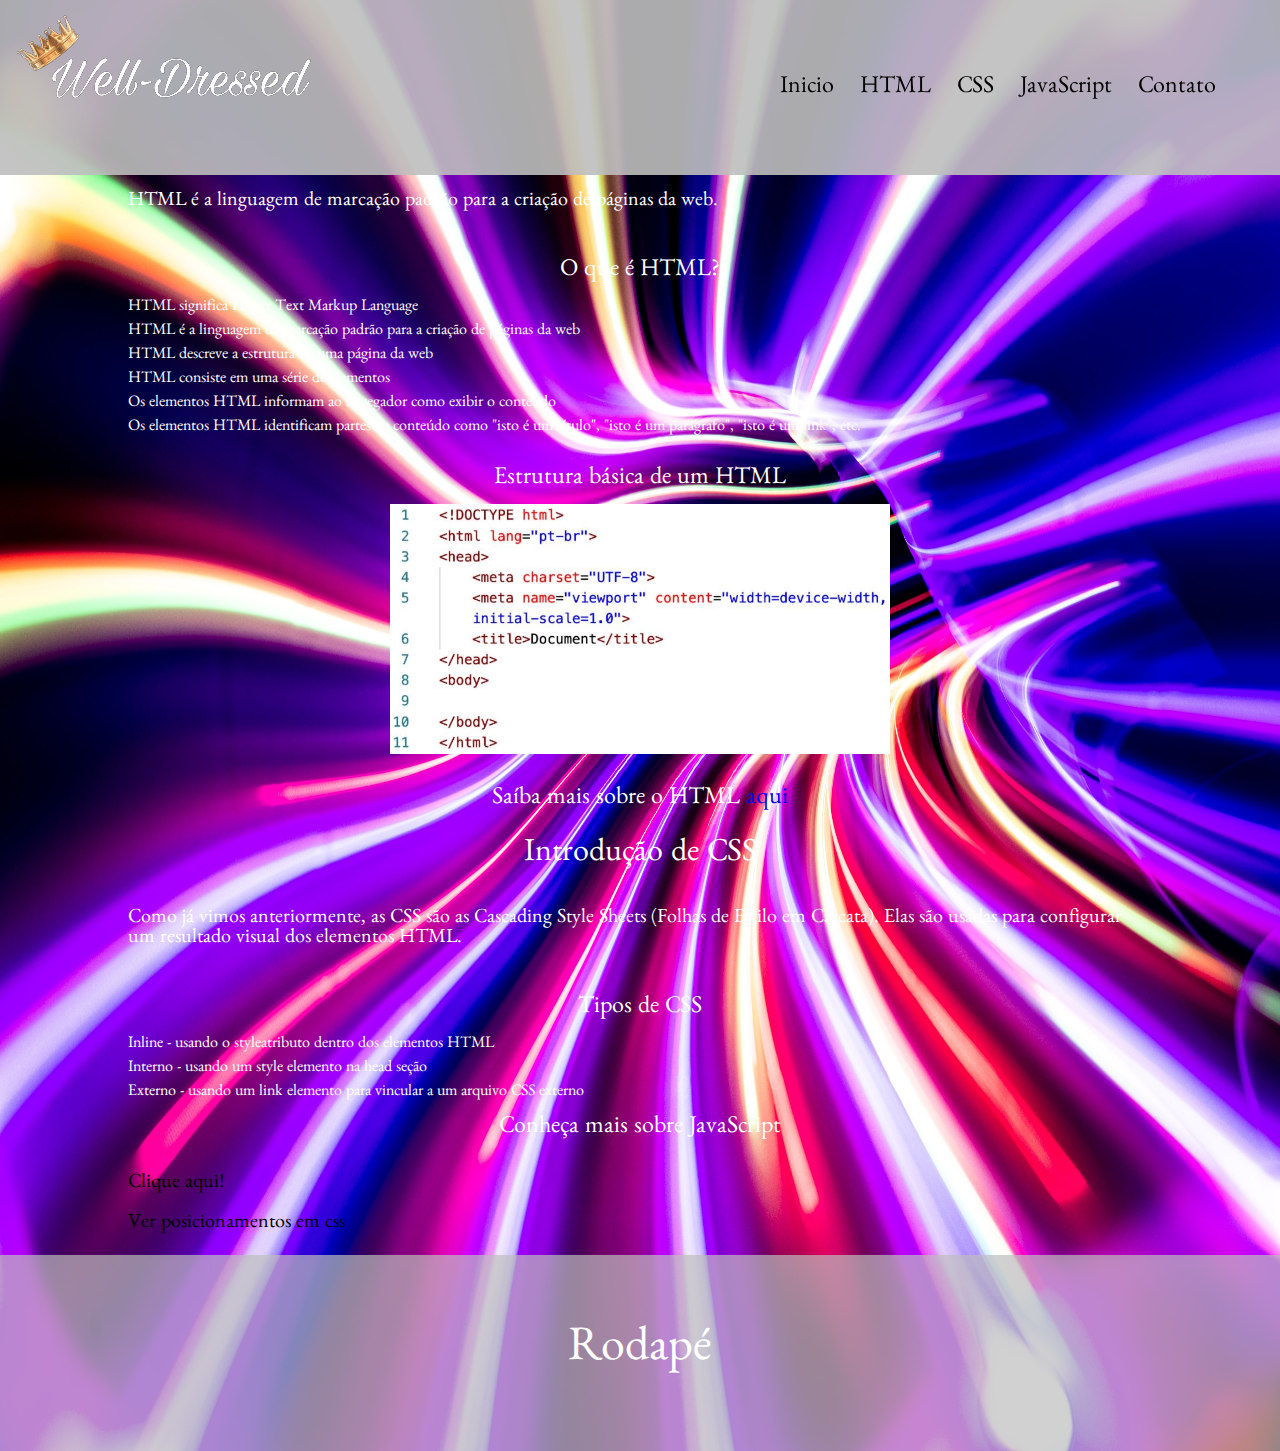
<file: index.html>
<!DOCTYPE html>
<html lang="pt-br">
<head>
	<meta charset="utf-8">
	<meta name="viewport" content="width=device-width, initial-scale=1.0" >
	<title>Primeiro Site Html</title>
	<link rel="stylesheet" type="text/css" href="css/reset.css">
	<link rel="stylesheet" type="text/css" href="css/style.css">
	<link href="https://fonts.googleapis.com/css2?family=Benne&display=swap" rel="stylesheet">
	<link rel="shortcut icon" href="img/Icone_do_site-removebg-preview.png">
	<!--Usei o logo do meu site do wordpress porque é mais rapido-->

</head>
<body>
	<header class="fixo">
		<h1 class="imglogo"><img src="img/WD_logo_branco.png"></h1>
		<nav>
			<ul id="menu">
				<li><a href="index.html">Inicio</a></li>
				<li><a href="index.html#html">HTML</a></li>
				<li><a href="index.html#css">CSS</a></li>
				<li><a href="javascript.html">JavaScript</a></li>
				<li><a href="#">Contato</a></li>
			</ul>
		</nav>
	</header>

	<div class="container">
		<div id="html">
				<p>HTML é a linguagem de marcação padrão para a criação de páginas da web.</p>
				<br>
				<h2>O que é HTML?</h2>
				<ul>
				  <li>HTML significa Hyper Text Markup Language</li>
				  <li>HTML é a linguagem de marcação padrão para a criação de páginas da web</li>
				  <li>HTML descreve a estrutura de uma página da web</li>
				  <li>HTML consiste em uma série de elementos</li>
				  <li>Os elementos HTML informam ao navegador como exibir o conteúdo</li>
				  <li>Os elementos HTML identificam partes de conteúdo como "isto é um título", "isto é um parágrafo", "isto é um link", etc.</li>
				</ul>  
				<br>
				<h2>Estrutura básica de um HTML</h2>
				<figure>
					<img src="img/base_html.jpg" alt="Estrutura básica de um HTML" width="500" height="250">
				</figure>
				<br>
				<h2>Saíba mais sobre o HTML <a href="https://www.w3schools.com/html/default.asp">aqui</a></h2>
		</div>
		<div id="css">
			<h1>Introdução de CSS</h1>
				<p>Como já vimos anteriormente, as CSS são as Cascading Style Sheets (Folhas de Estilo em Cascata). Elas são usadas para configurar um resultado visual dos elementos HTML.</p>
			<br>
			<h2>Tipos de CSS</h2>
				<ul>
					<li>Inline - usando o styleatributo dentro dos elementos HTML</li>
					<li>Interno - usando um style elemento na head seção</li>
					<li>Externo - usando um link elemento para vincular a um arquivo CSS externo</li>
				</ul>
			<h2>Conheça mais sobre JavaScript</h2>
			<p><a href="javascript.html">Clique aqui!</a></p>
			<p><a href="posicionamento.html">Ver posicionamentos em css</a></p>
		</div>
	</div>

	<footer class="rodape">
		<p id="rodape_tit">Rodapé</p>
	</footer>
</body>
</html>
</file>
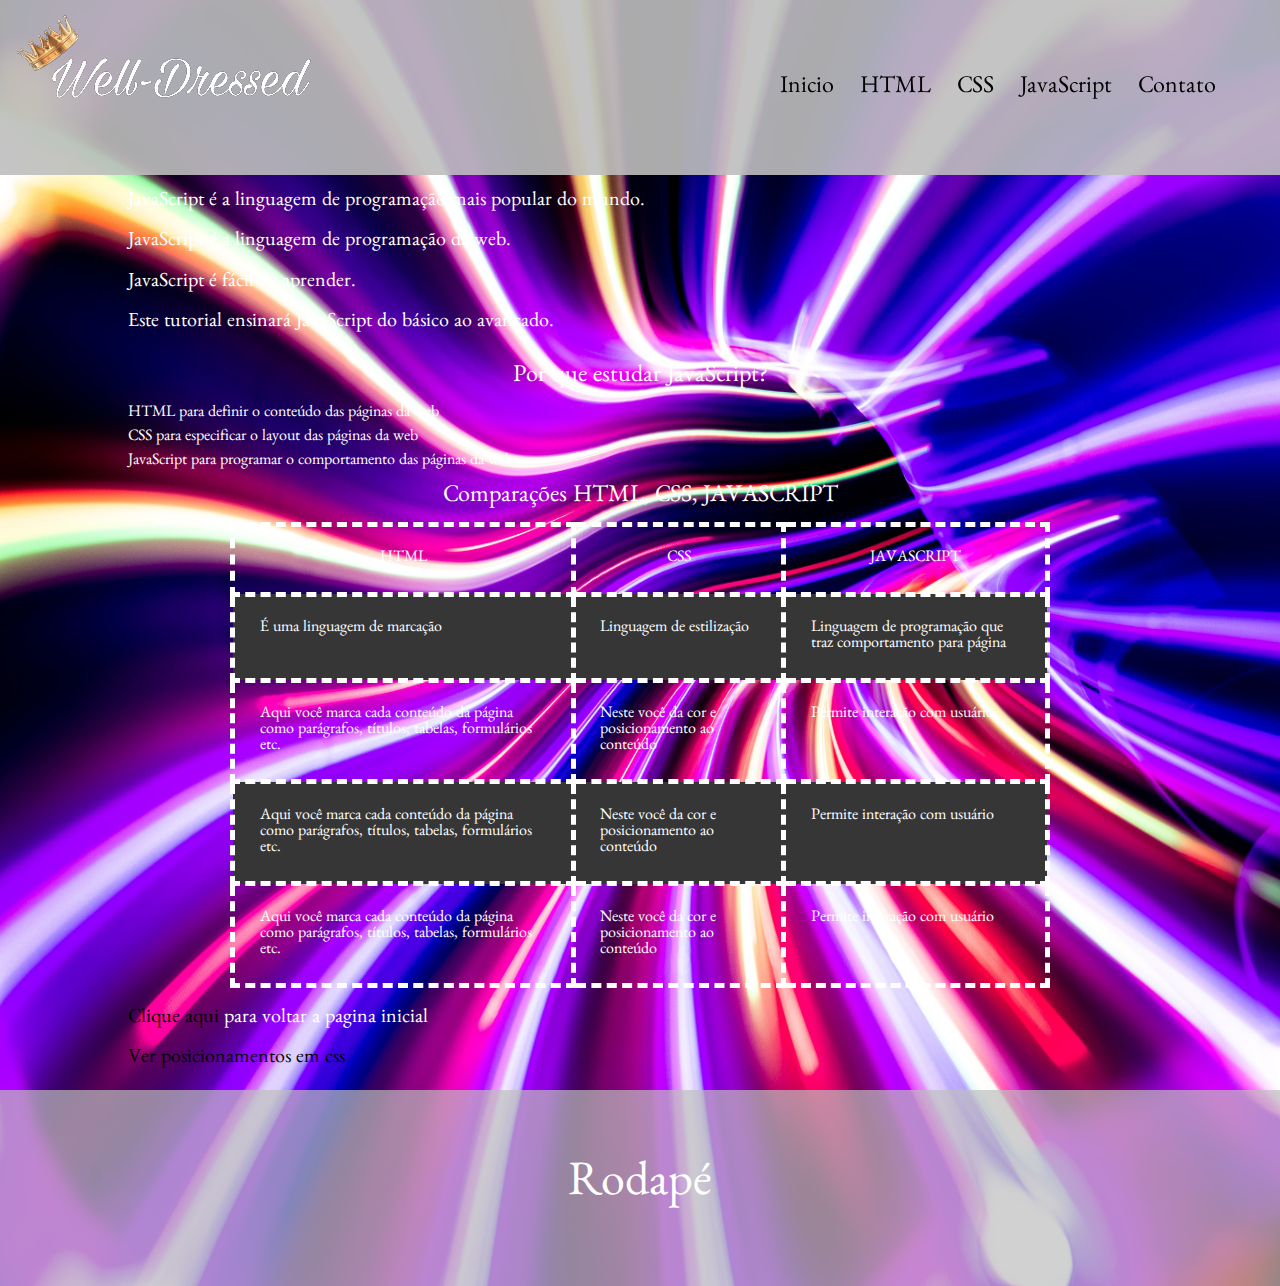
<file: javascript.html>
<!DOCTYPE html>
<html>
<head>
	<title>Javascript</title>
	<link rel="stylesheet" type="text/css" href="css/reset.css">
	<link rel="stylesheet" type="text/css" href="css/style.css">
	<link href="https://fonts.googleapis.com/css2?family=Benne&display=swap" rel="stylesheet">
	<link rel="shortcut icon" href="img/Icone_do_site-removebg-preview.png">
</head>
<body>

	<header class="fixo">
		<h1 class="imglogo"><img src="img/WD_logo_branco.png"></h1>
		<nav>
			<ul id="menu">
				<li><a href="index.html">Inicio</a></li>
				<li><a href="index.html#html">HTML</a></li>
				<li><a href="index.html#css">CSS</a></li>
				<li><a href="javascript.html">JavaScript</a></li>
				<li><a href="#">Contato</a></li>
			</ul>
		</nav>
	</header>

	<div class="container">
		<div>
				<p>JavaScript é a linguagem de programação mais popular do mundo.</p>
				<p>JavaScript é a linguagem de programação da web.</p>
				<p>JavaScript é fácil de aprender.</p>
				<p>Este tutorial ensinará JavaScript do básico ao avançado.</p>
			<h2>Por que estudar JavaScript?</h2>
				<ol>
					<li>HTML para definir o conteúdo das páginas da web</li>
					<li>CSS para especificar o layout das páginas da web</li>
					<li>JavaScript para programar o comportamento das páginas da web</li>
				</ol>
			<h2>Comparações HTML, CSS, JAVASCRIPT</h2>
				<table>
					<tr>
						<th>HTML</th>
						<th>CSS</th>
						<th>JAVASCRIPT</th>
					</tr>
					<tr>
						<td>É uma linguagem de marcação</td>
						<td>Linguagem de estilização</td>
						<td>Linguagem de programação que traz comportamento para página</td>
					</tr>
					<tr>
						<td>Aqui você marca cada conteúdo da página como parágrafos, títulos, tabelas, formulários etc.</td>
						<td>Neste você da cor e posicionamento ao conteúdo</td>
						<td>Permite interação com usuário</td>
					</tr>
					<tr>
						<td>Aqui você marca cada conteúdo da página como parágrafos, títulos, tabelas, formulários etc.</td>
						<td>Neste você da cor e posicionamento ao conteúdo</td>
						<td>Permite interação com usuário</td>
					</tr>
					<tr>
						<td>Aqui você marca cada conteúdo da página como parágrafos, títulos, tabelas, formulários etc.</td>
						<td>Neste você da cor e posicionamento ao conteúdo</td>
						<td>Permite interação com usuário</td>
					</tr>
				</table>
		</div>
		<p><a href="index.html">Clique aqui</a> para voltar a pagina inicial</p>
		<p><a href="posicionamento.html">Ver posicionamentos em css</a></p>
	</div>

	<footer>
		<p id="rodape_tit">Rodapé</p>
	</footer>

</body>
</html>
</file>
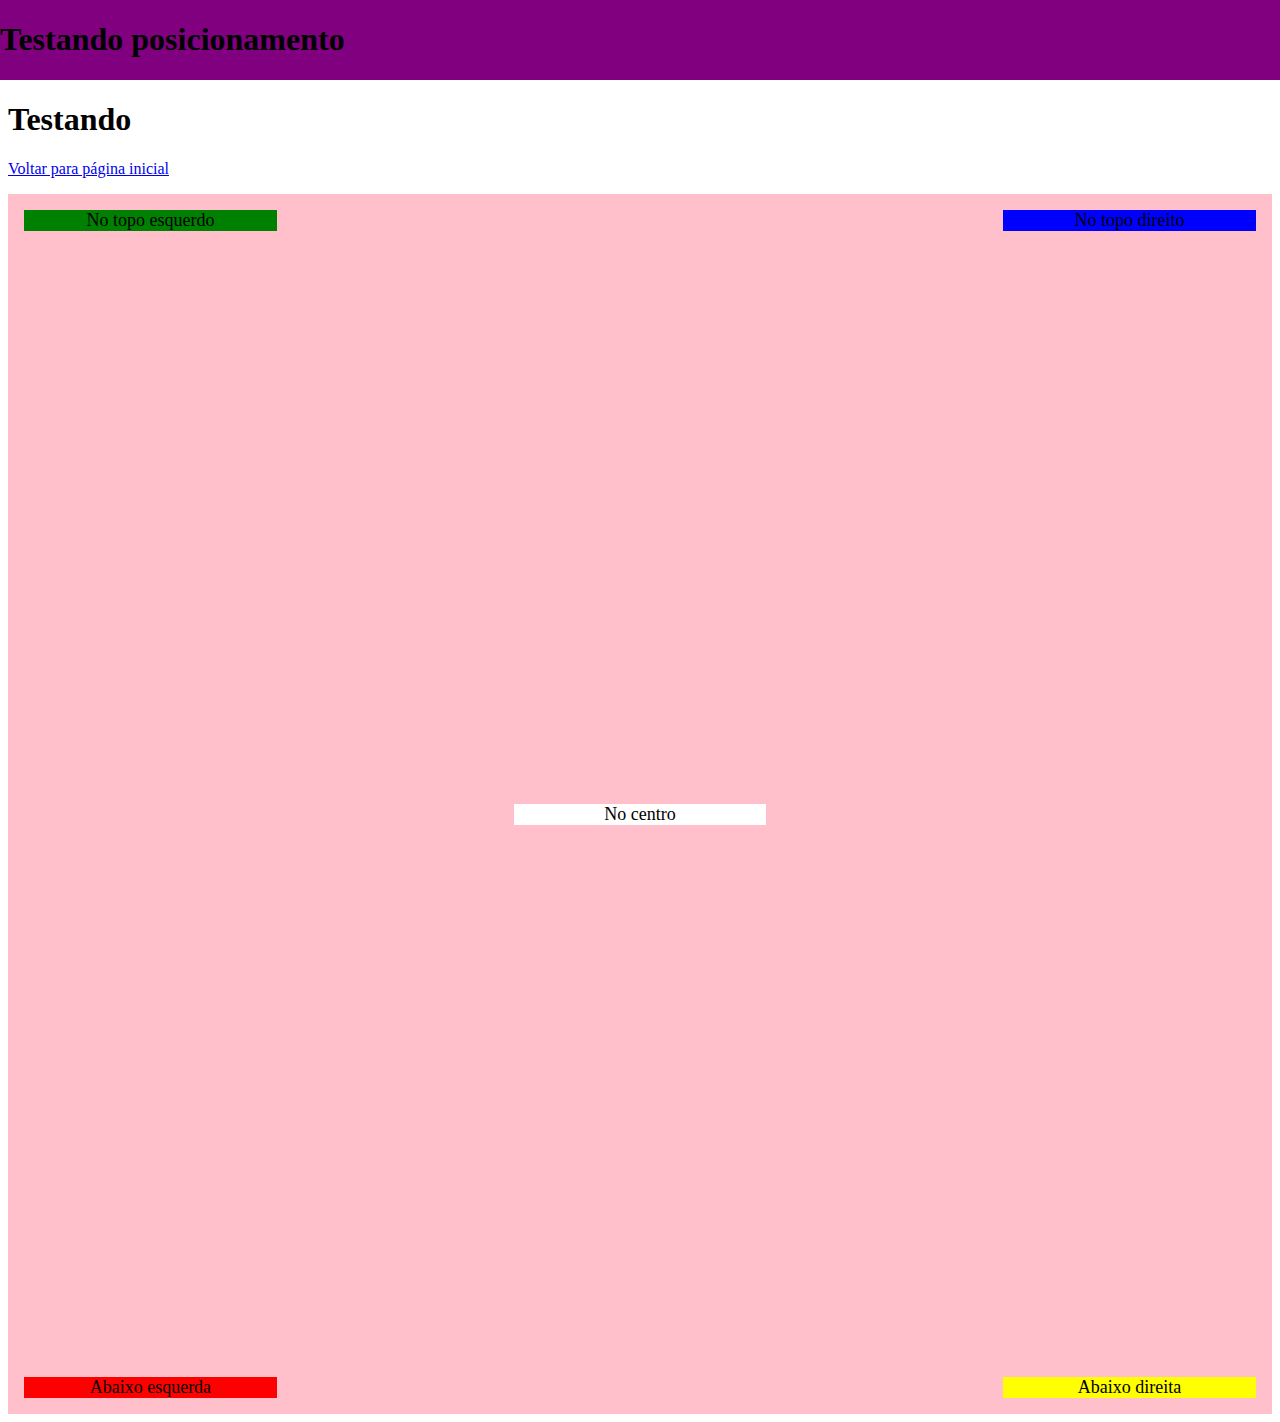
<file: posicionamento.html>
<!DOCTYPE html>
<html>
<head>
	<title>Entendendo o position</title>
</head>
<style type="text/css">
	
	.fixo{
		position: fixed;
		top: 0;
		right: 0;
		left: 0;
		z-index: 1030;
		background-color: purple;
	}
	.main{
		margin-top: 8%;
	}
	.container{
		position: relative;
		background-color: pink;
		width: 100%;
		height: 1220px;
		text-align: center;
	}
	.topoesquerda{
		position: absolute;
		top: 16px;
		left: 16px;
		font-size: 18px;
		width: 20%;
		background-color: green;
	}
	.topodireita{
		position: absolute;
		top: 16px;
		right: 16px;
		font-size: 18px;
		width: 20%;
		background-color: blue;
	}
	.abaixoesquerda{
		position: absolute;
		bottom: 16px;
		left: 16px;
		font-size: 18px;
		width: 20%;
		background-color: red;
	}
	.abaixodireita{
		position: absolute;
		bottom: 16px;
		right: 16px;
		font-size: 18px;
		width: 20%;
		background-color: yellow;
	}
	.centro{
		position: absolute;
		top: 50%;
		font-size: 18px;
		width: 20%;
		background-color: white;
		left: 40%;	
	}

</style>
<body>
	<header class="fixo">
		<h1>Testando posicionamento</h1>
	</header>
	<div class="main">
		<h1>Testando</h1>
		<p><a href="index.html">Voltar para página inicial</a></p>
		<div class="container">
			<div class="topoesquerda">No topo esquerdo</div>
			<div class="topodireita">No topo direito</div>
			<div class="abaixoesquerda">Abaixo esquerda</div>
			<div class="abaixodireita">Abaixo direita</div>
			<div class="centro">No centro</div>
		</div>

	</div>
</body>
</html>
</file>
<file: css/style.css>
body{
	background-image: url(../img/background.jpg);
	background-repeat: round;
	color: #fff;
	font-family: 'Benne', serif;
}
.container{
	width: 80%;
	margin-right: auto;
	margin-left: auto;
}
@media screen and (min-width: 768px){
	.container{
		margin-top: 15%;
	}
	header{
		background-color: rgba(190,190,190,0.9);
		flex-direction: row;
		position: relative;
	}
	footer{
		background-color: rgba(190,190,190,0.7);
	}
}
header{
	padding-top: 3px;
	position: relative;
	display: flex;
	align-items: center;
	font-size: 1.5em;
	line-height: 1.5;
}
footer{
	padding: 2%;
	position: relative;
	display: flex;
	flex-direction: column;
	align-items: center;
	font-size: 1.5em;
	line-height: 1.5;
}
.imglogo{
	text-align: left;
}
.fixo{
	position: fixed;
	top: 0;
	right: 0;
	left: 0;
	z-index: 1030;
}
nav{
	position: absolute;
	right: 5%;
}
nav ul li{
	display: inline;
	margin-left: 20px;
}
#menu li a{
	color: black;
}
#menu li a:hover{
	color: white;
}
h1{
	text-align: center;
	line-height: 2;
	font-size: 2em;
}
h2{
	text-align: center;
	line-height: 2;
	font-size: 1.5em;
}
p{
	margin-top: 2%;
	margin-bottom: 2%;
	font-size: 20px;
}
figure{
	text-align: center;
}
img{
	border-style: 6px solid;
}
li{
	line-height: 1.5; 
}
#rodape_tit{
	text-align: center;
	line-height: 2;
	font-size: 2em;
}
table{
	border-collapse: collapse;
	width: 80%;
	margin-right: auto;
	margin-left: auto;
}
td,th{
	border: 5px dashed #fff;
	padding: 3%;
}
tr:nth-child(even){
	background-color: #363636;
}
p a{
	color: black;
}
a:link {
  text-decoration: none;
}
a:visited {
  text-decoration: none;
}

a:hover {
  text-decoration: underline;
  color: red;
}

a:active {
  text-decoration: underline;
}
@media screen and (max-width: 730px){
	header{
		flex-direction: column;
		background-color: rgb(190,190,190);
	}
	.container{
		margin-top: 80%;
	}
}
</file>
